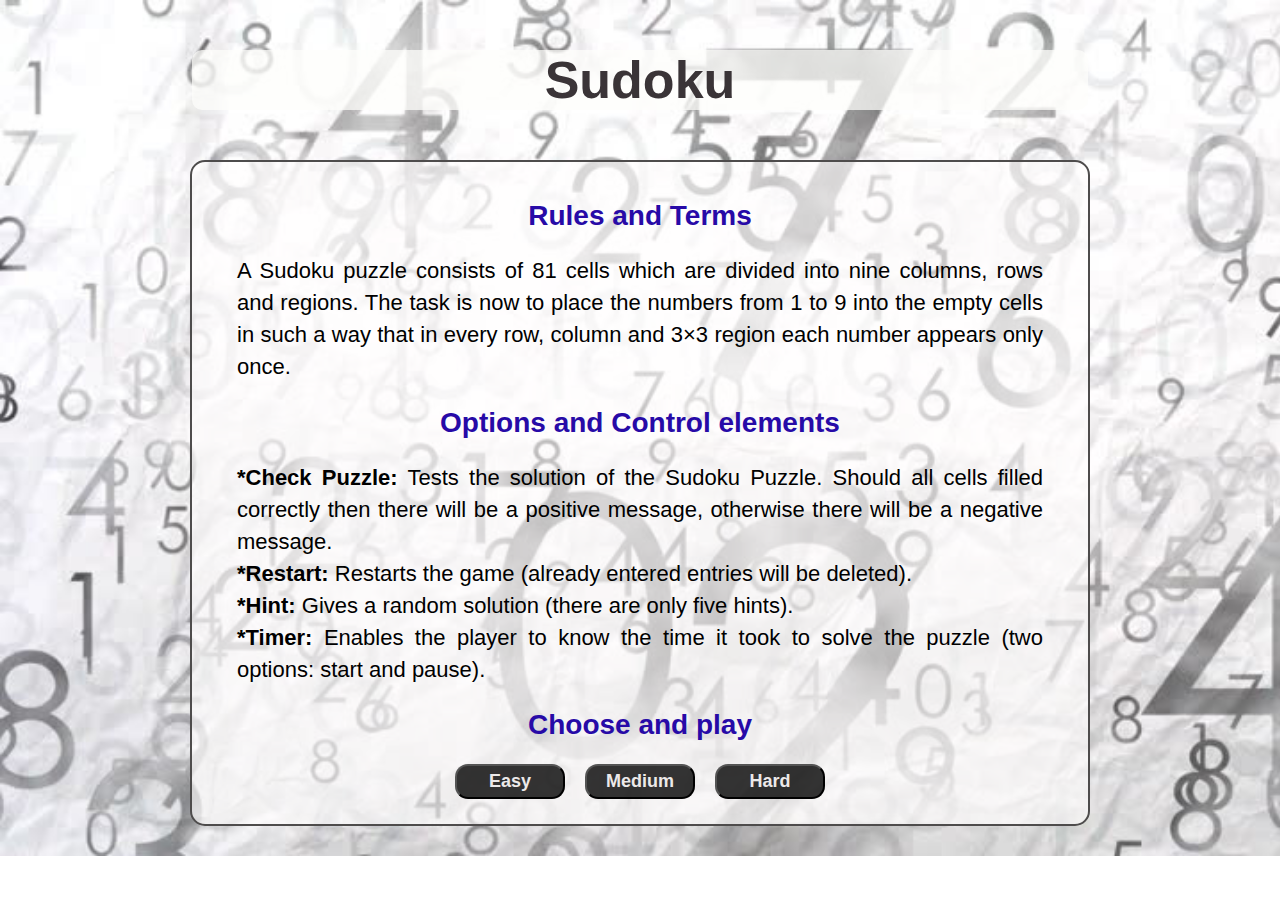
<file: index.html>
<!DOCTYPE html>
<html lang="en">
<head>
    <meta charset="UTF-8">
    <meta name="viewport" content="width=device-width, initial-scale=1.0">
    <title>Sudoku Puzzel!!</title>
    <link rel="stylesheet" href="./style.css">
</head>
<body>
    <h1 id="title">Sudoku</h1>
    
    <div class="home-content">
        <div class="home-container">
        <h2 class="headlines">Rules and Terms</h2>
        <p id="rules">A Sudoku puzzle consists of 81 cells which are divided into nine columns, rows and regions. The task is now to place the numbers from 1 to 9 into the empty cells in such a way that in every row, column and 3×3 region each number appears only once. <br>

        <h2 class="headlines">Options and Control elements</h2>
        <p class="options"><b>*Check Puzzle:</b> Tests the solution of the Sudoku Puzzle. Should all cells filled correctly then there will be a positive message, otherwise there will be a negative message. <br>
        <b>*Restart:</b>	Restarts the game (already entered entries will be deleted). <br>
        <b>*Hint:</b> Gives a random solution (there are only five hints). <br>
        <b>*Timer:</b> Enables the player to know the time it took to solve the puzzle (two options: start and pause).</p>
        <h2 class="headlines">Choose and play</h2>
        <div class="home-btns">
            <button id="easy-level">Easy</button>
            <button id="med-level">Medium</button> 
            <button id="hard-level">Hard</button>
        </div>
        </div>
    </div>   

    <script src="https://code.jquery.com/jquery-3.3.1.js"></script>
    <script src="./script.js"></script>
</body>
</html>
</file>
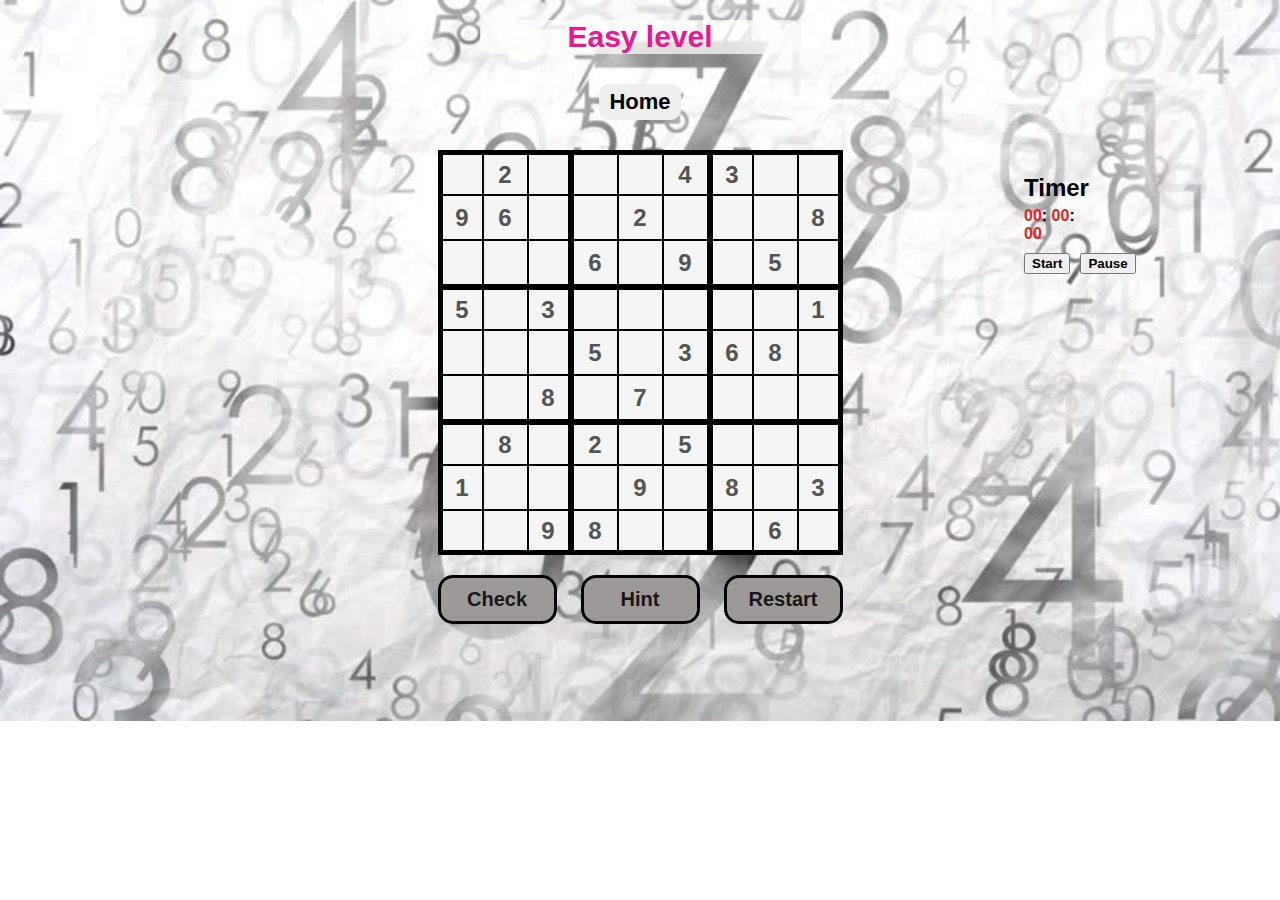
<file: level1.html>
<!DOCTYPE html>
<html lang="en">
<head>
    <meta charset="UTF-8">
    <meta name="viewport" content="width=device-width, initial-scale=1.0">
    <title>Sudoku Puzzel!!</title>
    <link rel="stylesheet" href="./style.css">
</head>
<body>
    <h2 id="level-head">Easy level</h2>
     <button id="home">Home</button>

    <div class="whole-page">
        <form>
        <div class="container">
        
        <input type="number" value="" class="border-top border-left" min="1" max="9">
        <input type="text" value="2" class="border-top border-all" disabled>
        <input type="number" value="" class="border-top border-right" min="1" max="9">
        <input type="number" value="" class="border-top" min="1" max="9">
        <input type="number" value="" class="border-top" min="1" max="9">
        <input type="text" value="4" class="border-top border-all" disabled>
        <input type="text" value="3" class="border-top border-left border-all" disabled>
        <input type="number" value="" class="border-top" min="1" max="9">
        <input type="number" value="" class="border-top border-right" min="1" max="9">

        <input type="text" value="9" class="border-left border-all" disabled>
        <input type="text" value="6" class="border-all" disabled>
        <input type="number" value="" class="border-right" min="1" max="9">
        <input type="number" value="" class="border-all" min="1" max="9">
        <input type="text" value="2" class="border-all" disabled>
        <input type="number" value="" class="border-all" min="1" max="9">
        <input type="number" value="" class="border-left" min="1" max="9">
        <input type="number" value="" class="border-all" min="1" max="9">
        <input type="text" value="8" class="border-right border-all" disabled>

        <input type="number" value="" class="border-left" min="1" max="9">
        <input type="number" value="" class="border-all" min="1" max="9">
        <input type="number" value="" class="border-right" min="1" max="9">
        <input type="text" value="6" class="border-all" disabled>
        <input type="number" value="" class="border-all" min="1" max="9">
        <input type="text" value="9" class="border-all" disabled>
        <input type="number" value="" class="border-left" min="1" max="9">
        <input type="text" value="5" class="border-all" disabled>
        <input type="number" value="" class="border-right" min="1" max="9">

        <input type="text" value="5" class="border-top border-left border-all" disabled>
        <input type="number" value="" class="border-top" min="1" max="9">
        <input type="text" value="3" class="border-top border-right border-all" disabled>
        <input type="number" value="" class="border-top" min="1" max="9">
        <input type="number" value="" class="border-top" min="1" max="9">
        <input type="number" value="" class="border-top" min="1" max="9">
        <input type="number" value="" class="border-top border-left" min="1" max="9">
        <input type="number" value="" class="border-top" min="1" max="9">
        <input type="text" value="1" class="border-top border-right border-all" disabled>

        <input type="number" value="" class="border-left" min="1" max="9">
        <input type="number" value="" class="border-all" min="1" max="9">
        <input type="number" value="" class="border-right" min="1" max="9">
        <input type="text" value="5" class="border-all" disabled>
        <input type="number" value="" class="border-all" min="1" max="9">
        <input type="text" value="3" class="border-all" disabled>
        <input type="text" value="6" class="border-left border-all" disabled>
        <input type="text" value="8" class="border-all" disabled>
        <input type="number" value="" class="border-right" min="1" max="9">

        <input type="number" value="" class="border-left" min="1" max="9">
        <input type="number" value="" class="border-all" min="1" max="9">
        <input type="text" value="8" class="border-right border-all" disabled>
        <input type="number" value="" class="border-all" min="1" max="9">
        <input type="text" value="7" class="border-all" disabled>
        <input type="number" value="" class="border-all" min="1" max="9">
        <input type="number" value="" class="border-left" min="1" max="9">
        <input type="number" value="" class="border-all" min="1" max="9">
        <input type="number" value="" class="border-right" min="1" max="9">

        <input type="number" value="" class="border-top border-left" min="1" max="9">
        <input type="text" value="8" class="border-top border-all" disabled>
        <input type="number" value="" class="border-top border-right" min="1" max="9">
        <input type="text" value="2" class="border-top border-all" disabled>
        <input type="number" value="" class="border-top" min="1" max="9">
        <input type="text" value="5" class="border-top border-all" disabled>
        <input type="number" value="" class="border-top border-left" min="1" max="9">
        <input type="number" value="" class="border-top" min="1" max="9">
        <input type="number" value="" class="border-top border-right" min="1" max="9">

        <input type="text" value="1" class="border-left border-all" disabled>
        <input type="number" value="" class="border-all" min="1" max="9">
        <input type="number" value="" class="border-right" min="1" max="9">
        <input type="number" value="" class="border-all" min="1" max="9">
        <input type="text" value="9" class="border-all" disabled>
        <input type="number" value="" class="border-all" min="1" max="9">
        <input type="text" value="8" class="border-left border-all" disabled>
        <input type="number" value="" class="border-all" min="1" max="9">
        <input type="text" value="3" class="border-right border-all" disabled>

        <input type="number" value="" class="border-bottom border-left" min="1" max="9">
        <input type="number" value="" class="border-bottom" min="1" max="9">
        <input type="text" value="9" class="border-bottom border-right border-all" disabled>
        <input type="text" value="8" class="border-bottom border-all" disabled>
        <input type="number" value="" class="border-bottom" min="1" max="9">
        <input type="number" value="" class="border-bottom" min="1" max="9">
        <input type="number" value="" class="border-bottom border-left" min="1" max="9">
        <input type="text" value="6" class="border-bottom border-all" disabled>
        <input type="number" value="" class="border-bottom border-right" min="1" max="9">
        </div>
    <div class="submit_reset">
    <button type="submit" id="check_btn">Check</button>
    <button type="button" id="hint_btn">Hint</button>
    <button type="reset" id="reset_btn">Restart</button>
    </div>
    </form>
<aside>
    <h3>Timer</h3> 
    <span id="hours">00</span><b>:</b>
    <span id="minutes">00</span><b>:</b>
    <span id="seconds">00</span> 
    
    <div class="start-pause-btns">   
    <button id="start">Start</button>
    <button id="pause">Pause</button>
    </div>
</aside>
</div>
    <script src="https://code.jquery.com/jquery-3.3.1.js"></script>
    <script src="./script.js"></script>
</body>
</html>
</file>
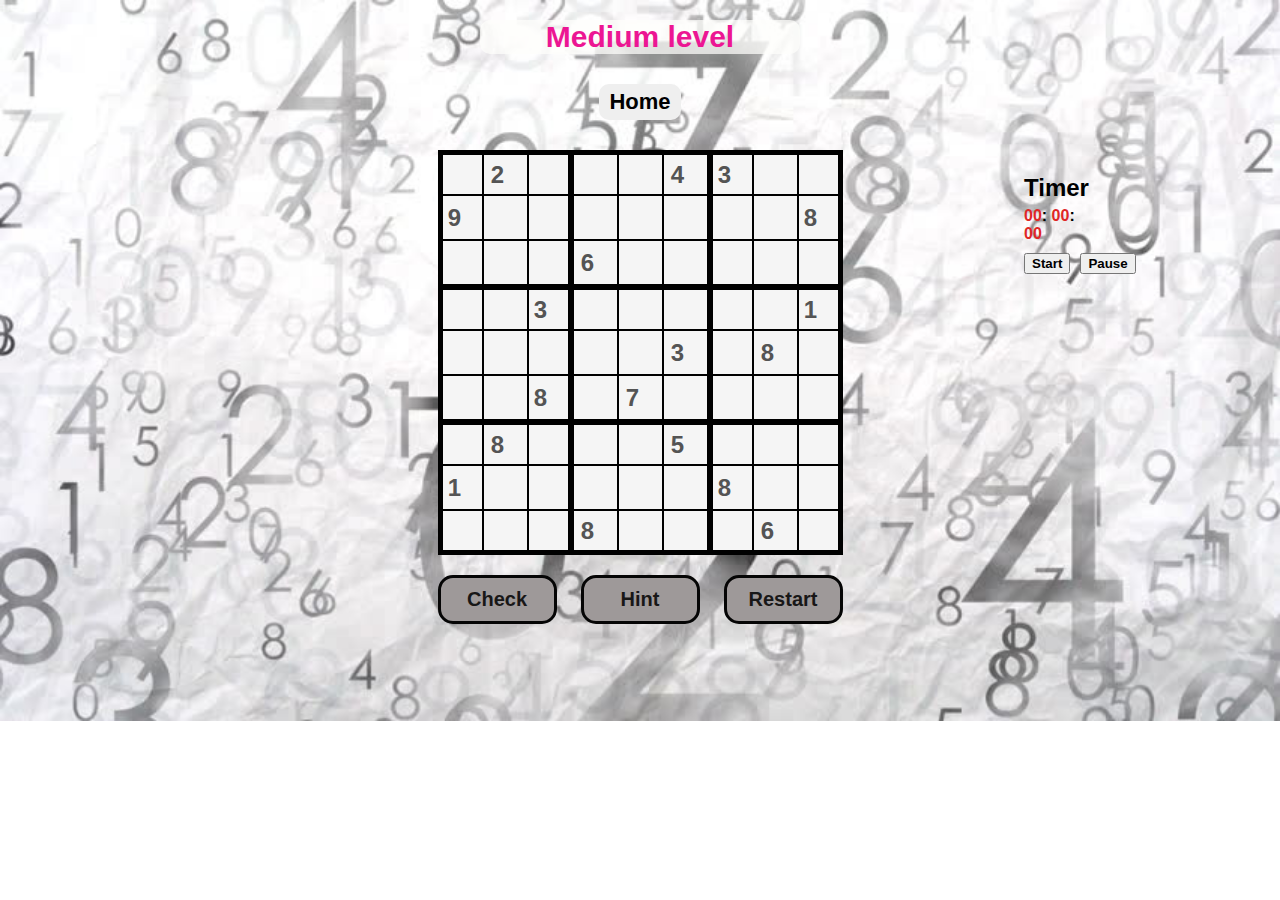
<file: level2.html>
<!DOCTYPE html>
<html lang="en">
<head>
    <meta charset="UTF-8">
    <meta name="viewport" content="width=device-width, initial-scale=1.0">
    <title>Sudoku Puzzel!!</title>
    <link rel="stylesheet" href="./style.css">
</head>
<body>
    <h2 id="level-head">Medium level</h2>
    <button id="home">Home</button>
    <div class="whole-page">
    <form>
    <div class="container">
        <input type="number" value="" class="border-top border-left" min="1" max="9">
        <input type="number" value="2" class="border-top border-all" disabled>
        <input type="number" value="" class="border-top border-right" min="1" max="9">
        <input type="number" value="" class="border-top" min="1" max="9">
        <input type="number" value="" class="border-top" min="1" max="9">
        <input type="number" value="4" class="border-top border-all" disabled>
        <input type="number" value="3" class="border-top border-left border-all" disabled>
        <input type="number" value="" class="border-top" min="1" max="9">
        <input type="number" value="" class="border-top border-right" min="1" max="9">

        <input type="number" value="9" class="border-left border-all" disabled>
        <input type="number" value="" class="border-all" min="1" max="9">
        <input type="number" value="" class="border-right" min="1" max="9">
        <input type="number" value="" class="border-all" min="1" max="9">
        <input type="number" value="" class="border-all" min="1" max="9">
        <input type="number" value="" class="border-all" min="1" max="9">
        <input type="number" value="" class="border-left" min="1" max="9">
        <input type="number" value="" class="border-all" min="1" max="9">
        <input type="number" value="8" class="border-right border-all" disabled>

        <input type="number" value="" class="border-left" min="1" max="9">
        <input type="number" value="" class="border-all" min="1" max="9">
        <input type="number" value="" class="border-right" min="1" max="9">
        <input type="number" value="6" class="border-all" disabled>
        <input type="number" value="" class="border-all" min="1" max="9">
        <input type="number" value="" class="border-all" min="1" max="9">
        <input type="number" value="" class="border-left" min="1" max="9">
        <input type="number" value="" class="border-all" min="1" max="9">
        <input type="number" value="" class="border-right" min="1" max="9">

        <input type="number" value="" class="border-top border-left border-all" min="1" max="9">
        <input type="number" value="" class="border-top" min="1" max="9">
        <input type="number" value="3" class="border-top border-right border-all" disabled>
        <input type="number" value="" class="border-top" min="1" max="9">
        <input type="number" value="" class="border-top" min="1" max="9">
        <input type="number" value="" class="border-top" min="1" max="9">
        <input type="number" value="" class="border-top border-left" min="1" max="9">
        <input type="number" value="" class="border-top" min="1" max="9">
        <input type="number" value="1" class="border-top border-right border-all" disabled>

        <input type="number" value="" class="border-left" min="1" max="9">
        <input type="number" value="" class="border-all" min="1" max="9">
        <input type="number" value="" class="border-right" min="1" max="9">
        <input type="number" value="" class="border-all" min="1" max="9">
        <input type="number" value="" class="border-all" min="1" max="9">
        <input type="number" value="3" class="border-all" disabled>
        <input type="number" value="" class="border-left border-all" min="1" max="9">
        <input type="number" value="8" class="border-all" disabled>
        <input type="number" value="" class="border-right" min="1" max="9">

        <input type="number" value="" class="border-left" min="1" max="9">
        <input type="number" value="" class="border-all" min="1" max="9">
        <input type="number" value="8" class="border-right border-all" disabled>
        <input type="number" value="" class="border-all" min="1" max="9">
        <input type="number" value="7" class="border-all" disabled>
        <input type="number" value="" class="border-all" min="1" max="9">
        <input type="number" value="" class="border-left" min="1" max="9">
        <input type="number" value="" class="border-all" min="1" max="9">
        <input type="number" value="" class="border-right" min="1" max="9">

        <input type="number" value="" class="border-top border-left" min="1" max="9">
        <input type="number" value="8" class="border-top border-all" disabled>
        <input type="number" value="" class="border-top border-right" min="1" max="9">
        <input type="number" value="" class="border-top border-all" min="1" max="9">
        <input type="number" value="" class="border-top" min="1" max="9">
        <input type="number" value="5" class="border-top border-all" disabled>
        <input type="number" value="" class="border-top border-left" min="1" max="9">
        <input type="number" value="" class="border-top" min="1" max="9">
        <input type="number" value="" class="border-top border-right" min="1" max="9">

        <input type="number" value="1" class="border-left border-all" disabled>
        <input type="number" value="" class="border-all" min="1" max="9">
        <input type="number" value="" class="border-right" min="1" max="9">
        <input type="number" value="" class="border-all" min="1" max="9">
        <input type="number" value="" class="border-all" min="1" max="9">
        <input type="number" value="" class="border-all" min="1" max="9">
        <input type="number" value="8" class="border-left border-all" disabled>
        <input type="number" value="" class="border-all" min="1" max="9">
        <input type="number" value="" class="border-right border-all" min="1" max="9">

        <input type="number" value="" class="border-bottom border-left" min="1" max="9">
        <input type="number" value="" class="border-bottom" min="1" max="9">
        <input type="number" value="" class="border-bottom border-right border-all" min="1" max="9">
        <input type="number" value="8" class="border-bottom border-all" disabled>
        <input type="number" value="" class="border-bottom" min="1" max="9">
        <input type="number" value="" class="border-bottom" min="1" max="9">
        <input type="number" value="" class="border-bottom border-left" min="1" max="9">
        <input type="number" value="6" class="border-bottom border-all" disabled>
        <input type="number" value="" class="border-bottom border-right" min="1" max="9">
    </div>

    <div class="submit_reset">
        <button type="submit" id="check_btn">Check</button>
        <button type="button" id="hint_btn">Hint</button>
        <button type="reset" id="reset_btn">Restart</button>
        </div>
        </form>
    <aside>
        <h3>Timer</h3> 
        <span id="hours">00</span><b>:</b>
        <span id="minutes">00</span><b>:</b>
        <span id="seconds">00</span>
        <div class="start-pause-btns">
        <button id="start">Start</button>
        <button id="pause">Pause</button>
        </div>
    </aside>
    </div>

    <script src="https://code.jquery.com/jquery-3.3.1.js"></script>
    <script src="./script.js"></script>
</body>
</html>
</file>
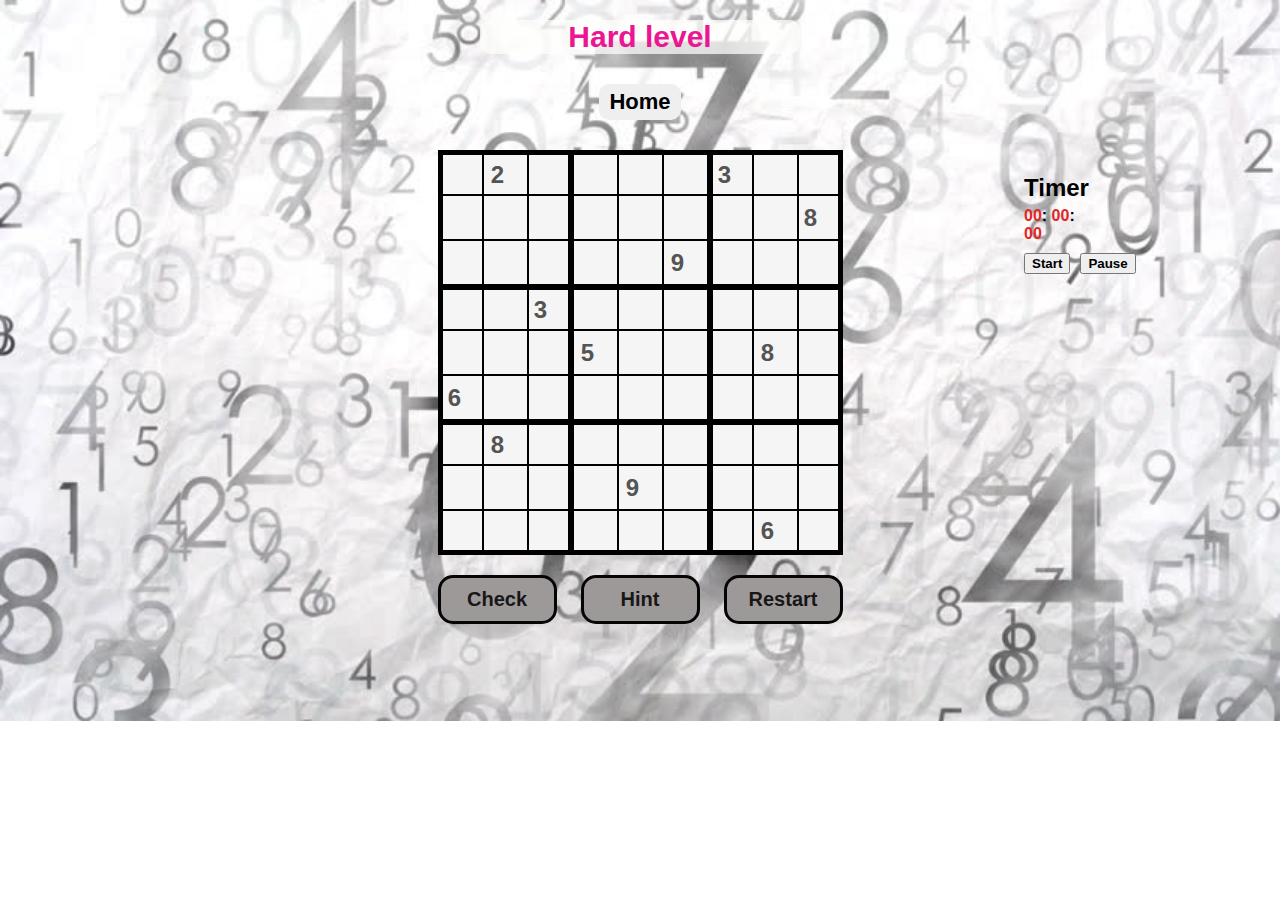
<file: level3.html>
<!DOCTYPE html>
<html lang="en">
<head>
    <meta charset="UTF-8">
    <meta name="viewport" content="width=device-width, initial-scale=1.0">
    <title>Sudoku Puzzel!!</title>
    <link rel="stylesheet" href="./style.css">
</head>
<body>
    <h2 id="level-head">Hard level</h2>
    <button id="home">Home</button>
    <div class="whole-page">
    <form>
    <div class="container">
        <input type="number" value="" class="border-top border-left" min="1" max="9">
        <input type="number" value="2" class="border-top border-all" disabled>
        <input type="number" value="" class="border-top border-right" min="1" max="9">
        <input type="number" value="" class="border-top" min="1" max="9">
        <input type="number" value="" class="border-top" min="1" max="9">
        <input type="number" value="" class="border-top border-all" min="1" max="9">
        <input type="number" value="3" class="border-top border-left border-all" disabled>
        <input type="number" value="" class="border-top" min="1" max="9">
        <input type="number" value="" class="border-top border-right" min="1" max="9">

        <input type="number" value="" class="border-left border-all" min="1" max="9">
        <input type="number" value="" class="border-all" min="1" max="9">
        <input type="number" value="" class="border-right" min="1" max="9">
        <input type="number" value="" class="border-all" min="1" max="9">
        <input type="number" value="" class="border-all" min="1" max="9">
        <input type="number" value="" class="border-all" min="1" max="9">
        <input type="number" value="" class="border-left" min="1" max="9">
        <input type="number" value="" class="border-all" min="1" max="9">
        <input type="number" value="8" class="border-right border-all" disabled>

        <input type="number" value="" class="border-left" min="1" max="9">
        <input type="number" value="" class="border-all" min="1" max="9">
        <input type="number" value="" class="border-right" min="1" max="9">
        <input type="number" value="" class="border-all" min="1" max="9">
        <input type="number" value="" class="border-all" min="1" max="9">
        <input type="number" value="9" class="border-all" disabled>
        <input type="number" value="" class="border-left" min="1" max="9">
        <input type="number" value="" class="border-all" min="1" max="9">
        <input type="number" value="" class="border-right" min="1" max="9">

        <input type="number" value="" class="border-top border-left border-all" min="1" max="9">
        <input type="number" value="" class="border-top" min="1" max="9">
        <input type="number" value="3" class="border-top border-right border-all" disabled>
        <input type="number" value="" class="border-top" min="1" max="9">
        <input type="number" value="" class="border-top" min="1" max="9">
        <input type="number" value="" class="border-top" min="1" max="9">
        <input type="number" value="" class="border-top border-left" min="1" max="9">
        <input type="number" value="" class="border-top" min="1" max="9">
        <input type="number" value="" class="border-top border-right border-all" min="1" max="9">

        <input type="number" value="" class="border-left" min="1" max="9">
        <input type="number" value="" class="border-all" min="1" max="9">
        <input type="number" value="" class="border-right" min="1" max="9">
        <input type="number" value="5" class="border-all" disabled>
        <input type="number" value="" class="border-all" min="1" max="9">
        <input type="number" value="" class="border-all" min="1" max="9">
        <input type="number" value="" class="border-left border-all" min="1" max="9">
        <input type="number" value="8" class="border-all" disabled>
        <input type="number" value="" class="border-right" min="1" max="9">

        <input type="number" value="6" class="border-left" disabled>
        <input type="number" value="" class="border-all" min="1" max="9">
        <input type="number" value="" class="border-right border-all" min="1" max="9">
        <input type="number" value="" class="border-all" min="1" max="9">
        <input type="number" value="" class="border-all" min="1" max="9">
        <input type="number" value="" class="border-all" min="1" max="9">
        <input type="number" value="" class="border-left" min="1" max="9">
        <input type="number" value="" class="border-all" min="1" max="9">
        <input type="number" value="" class="border-right" min="1" max="9">

        <input type="number" value="" class="border-top border-left" min="1" max="9">
        <input type="number" value="8" class="border-top border-all" disabled>
        <input type="number" value="" class="border-top border-right" min="1" max="9">
        <input type="number" value="" class="border-top border-all" min="1" max="9">
        <input type="number" value="" class="border-top" min="1" max="9">
        <input type="number" value="" class="border-top border-all" min="1" max="9">
        <input type="number" value="" class="border-top border-left" min="1" max="9">
        <input type="number" value="" class="border-top" min="1" max="9">
        <input type="number" value="" class="border-top border-right" min="1" max="9">

        <input type="number" value="" class="border-left border-all" min="1" max="9">
        <input type="number" value="" class="border-all" min="1" max="9">
        <input type="number" value="" class="border-right" min="1" max="9">
        <input type="number" value="" class="border-all" min="1" max="9">
        <input type="number" value="9" class="border-all" disabled>
        <input type="number" value="" class="border-all" min="1" max="9">
        <input type="number" value="" class="border-left border-all" min="1" max="9">
        <input type="number" value="" class="border-all" min="1" max="9">
        <input type="number" value="" class="border-right border-all" min="1" max="9">

        <input type="number" value="" class="border-bottom border-left" min="1" max="9">
        <input type="number" value="" class="border-bottom" min="1" max="9">
        <input type="number" value="" class="border-bottom border-right border-all" min="1" max="9">
        <input type="number" value="" class="border-bottom border-all" min="1" max="9">
        <input type="number" value="" class="border-bottom" min="1" max="9">
        <input type="number" value="" class="border-bottom" min="1" max="9">
        <input type="number" value="" class="border-bottom border-left" min="1" max="9">
        <input type="number" value="6" class="border-bottom border-all" disabled>
        <input type="number" value="" class="border-bottom border-right" min="1" max="9">
    </div>

    <div class="submit_reset">
        <button type="submit" id="check_btn">Check</button>
        <button type="button" id="hint_btn">Hint</button>
        <button type="reset" id="reset_btn">Restart</button>
        </div>
        </form>
    <aside>
        <h3>Timer</h3> 
        <span id="hours">00</span><b>:</b>
        <span id="minutes">00</span><b>:</b>
        <span id="seconds">00</span>
        <div class="start-pause-btns">
        <button id="start">Start</button>
        <button id="pause">Pause</button>
        </div>
    </aside>
    </div>

    <script src="https://code.jquery.com/jquery-3.3.1.js"></script>
    <script src="./script.js"></script>
</body>
</html>
</file>
<file: style.css>
body{
    background-image: url(./images/background.jpg);
    background-repeat: no-repeat;
    background-size: cover;
    font-family: Verdana, sans-serif;
    margin: auto;
}

#title{
    color: rgb(58, 52, 55);
    text-align: center;
    font-size: 52px;
    background-color: rgba(253, 253, 251, 0.733);
    width: 70%;
    margin: 50px auto;
    border-radius: 10px;
}

#level-head{
    color: rgb(236, 22, 147);
    text-align: center;
    font-size: 30px;
    background-color: rgba(253, 253, 251, 0.733);
    width: 25%;
    margin: 20px auto 30px auto;
    border-radius: 10px;
}

.home-content{
    display: grid;
    width: 70%;
    background-color: rgba(255, 253, 253, 0.644);
    border:rgb(78, 76, 76) solid 2px;
    border-radius: 15px;
    margin: auto;
    margin-bottom: 30px;
}

.home-container{
    justify-content: center;
    text-align: center;
    padding: 15px;
}

.headlines{
    color: rgb(39, 10, 167);
    font-size: 28px;
}

#rules, .options {
    font-size: 22px;
    font-family: sans-serif;
    line-height: 32px;
    padding: 0 30px;
    text-align: justify;
    text-justify: inter-word;
}

.home-btns{
    display:grid;
    grid-template-columns: repeat(3, 130px);
    justify-content: center;
    align-items: center;
}

.home-btns button{
    /* width: 100px; */
    padding: 5px;
    margin: 0px 10px 10px 10px;
    border-radius: 13px;
    font-size: 18px;
    background-color: rgba(10, 10, 10, 0.829);
    font-weight: bold;
    color: rgb(236, 233, 233);
}

.whole-page{
    display: grid;
    grid-template-columns: 80% 20%;
    
}

.container{
    width: 100vw;
    display: grid;
    grid-template-columns: repeat(9, 45px);
    grid-template-rows: repeat(9, 45px);
    justify-content: center;
    align-content: center;
}

.container input{
    text-align: center;
    font-weight: bold;
    background-color: whitesmoke;  
    font-size: 24px;
}

.border-all, .border-bottom, .border-top, .border-right, .border-left{
    border: black solid thin;
}

.border-top{
    border-top: black solid thick;
}

.border-bottom{
    border-bottom: black solid thick;
}

.border-left{
    border-left: black solid thick;
}

.border-right{
    border-right: black solid thick;
}

#home{
    border-style: none;
    margin: 30px auto;
    display: grid;
    justify-items: center;
    font-size: 22px;
    border-radius: 10px;
    font-weight: bold;
    padding: 5px 10px;
}

.submit_reset{
    width: 100vw;
    display:grid;
    grid-template-columns: repeat(3, 143px);
    justify-content: center;
    align-items: center;
}

#check_btn, #reset_btn, #hint_btn{
    font-weight: bold;
    font-size: 20px;
    color: rgb(24, 23, 23);
    background-color: rgb(158, 153, 153);
    border-radius: 15px;
    border: rgb(5, 5, 5) solid;
    padding: 10px 0;
    margin: 20px 12px;
}

aside {
    margin-right: 200px;
  }

aside h3{
    font-size: 24px;
    margin-bottom: 5px;
}

#hours, #minutes, #seconds{
    color: rgb(224, 38, 38);
    font-weight: bold;
}

.start-pause-btns{
    display: flex;
    flex-direction: row;
    margin-top: 10px;
}

#start, #pause{
    margin-right: 10px;
    font-weight: bold;
}
</file>
